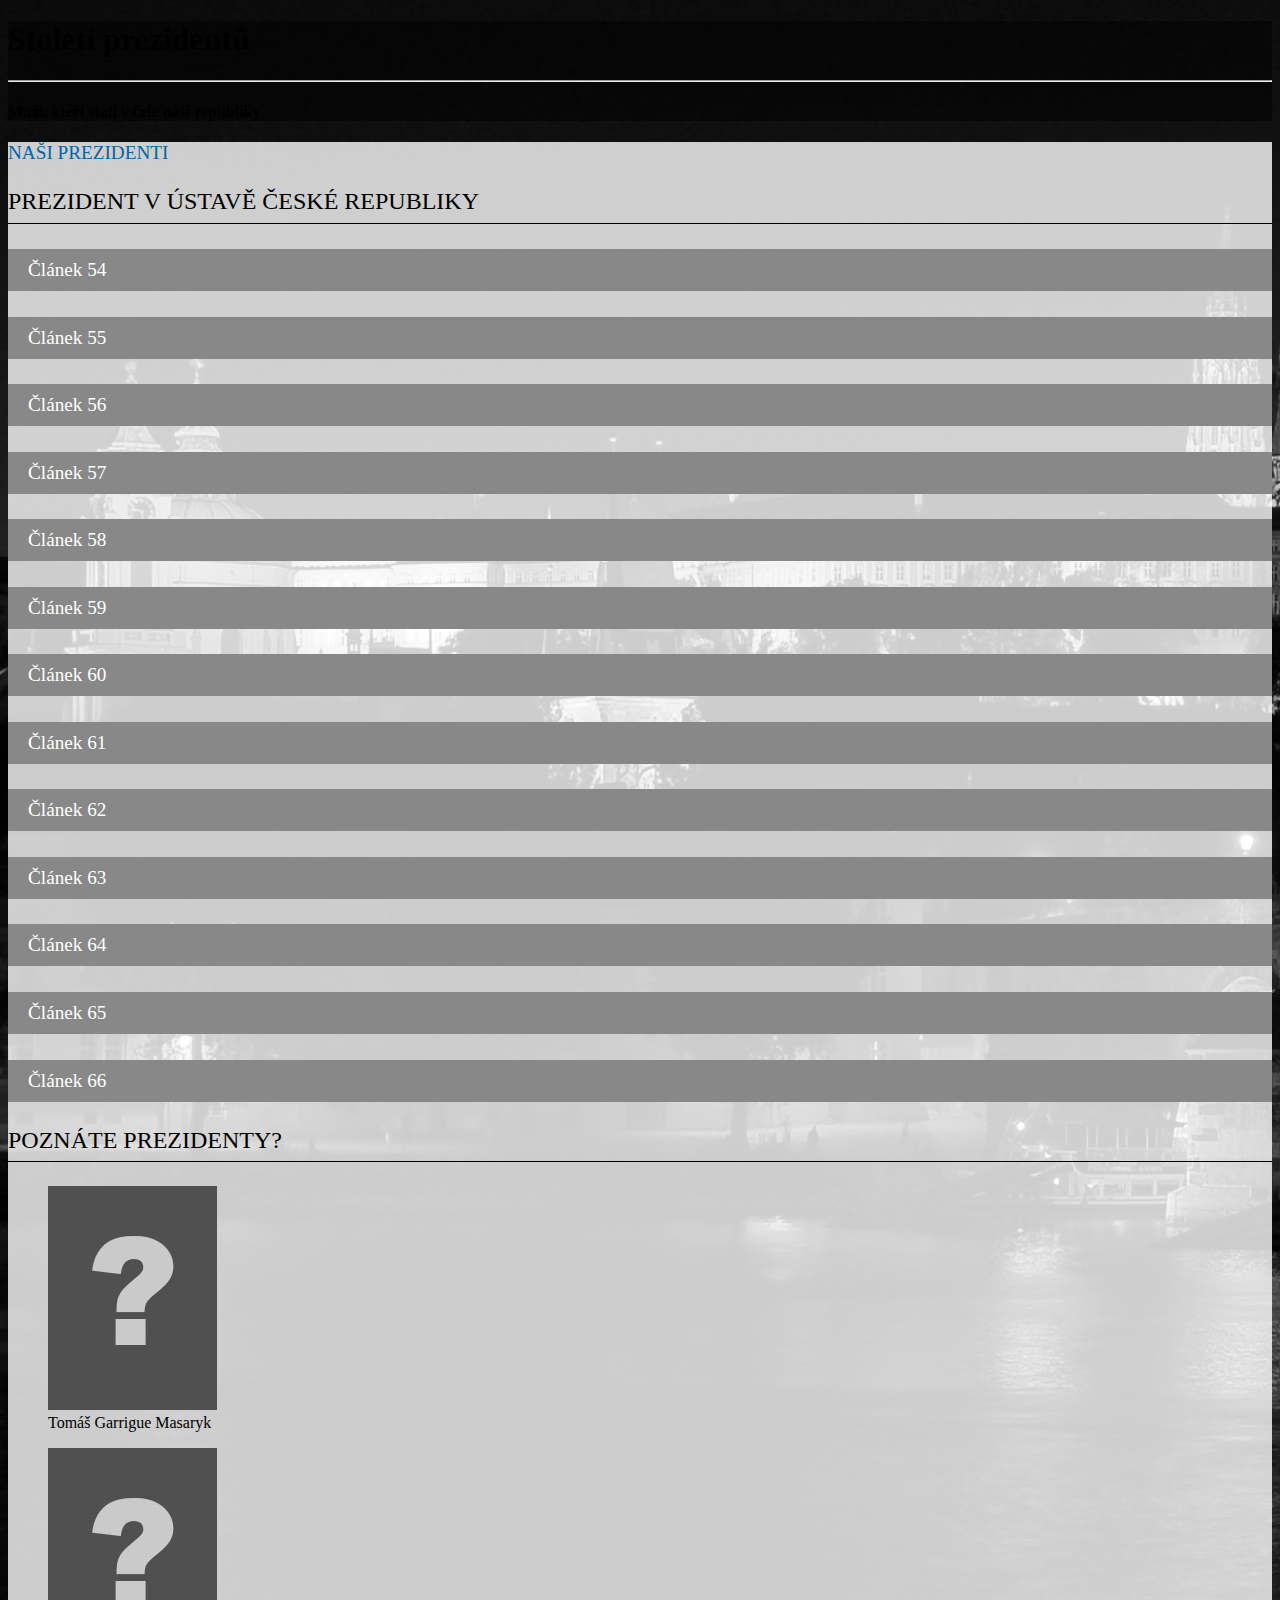
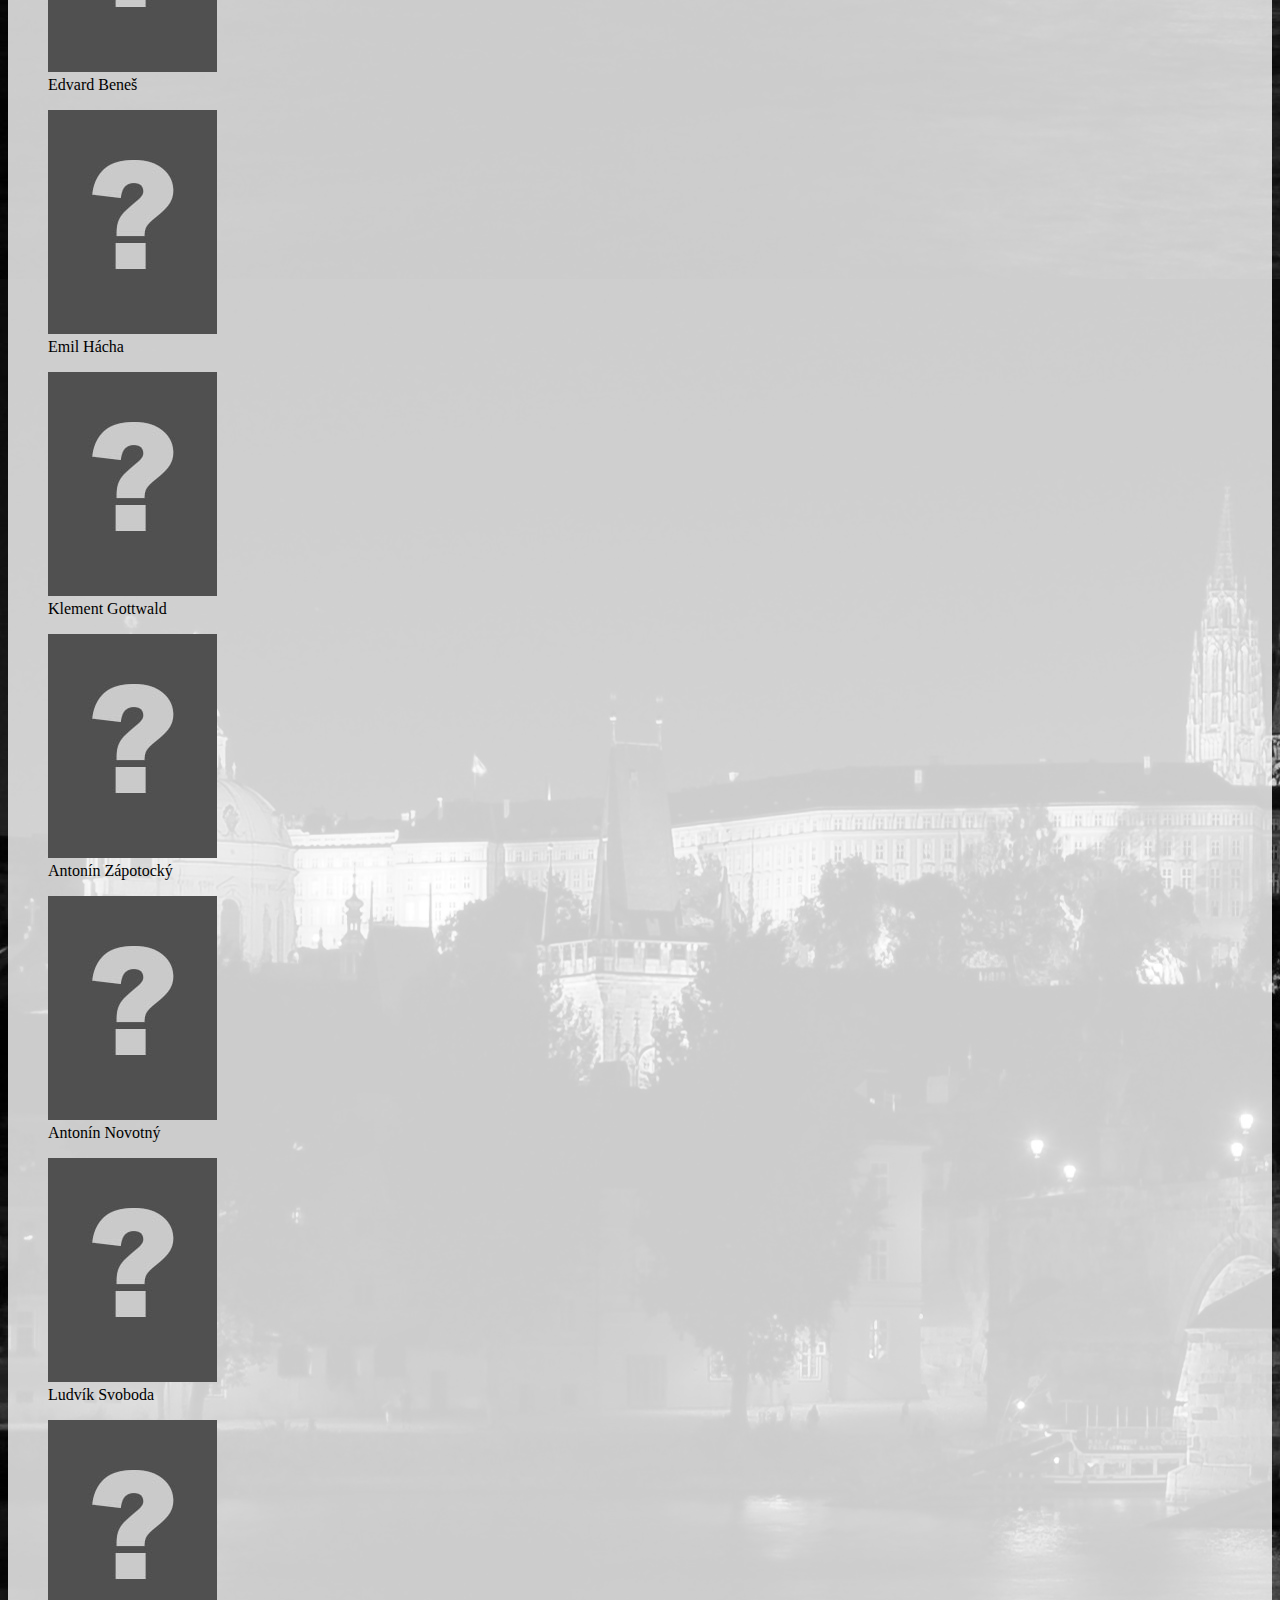
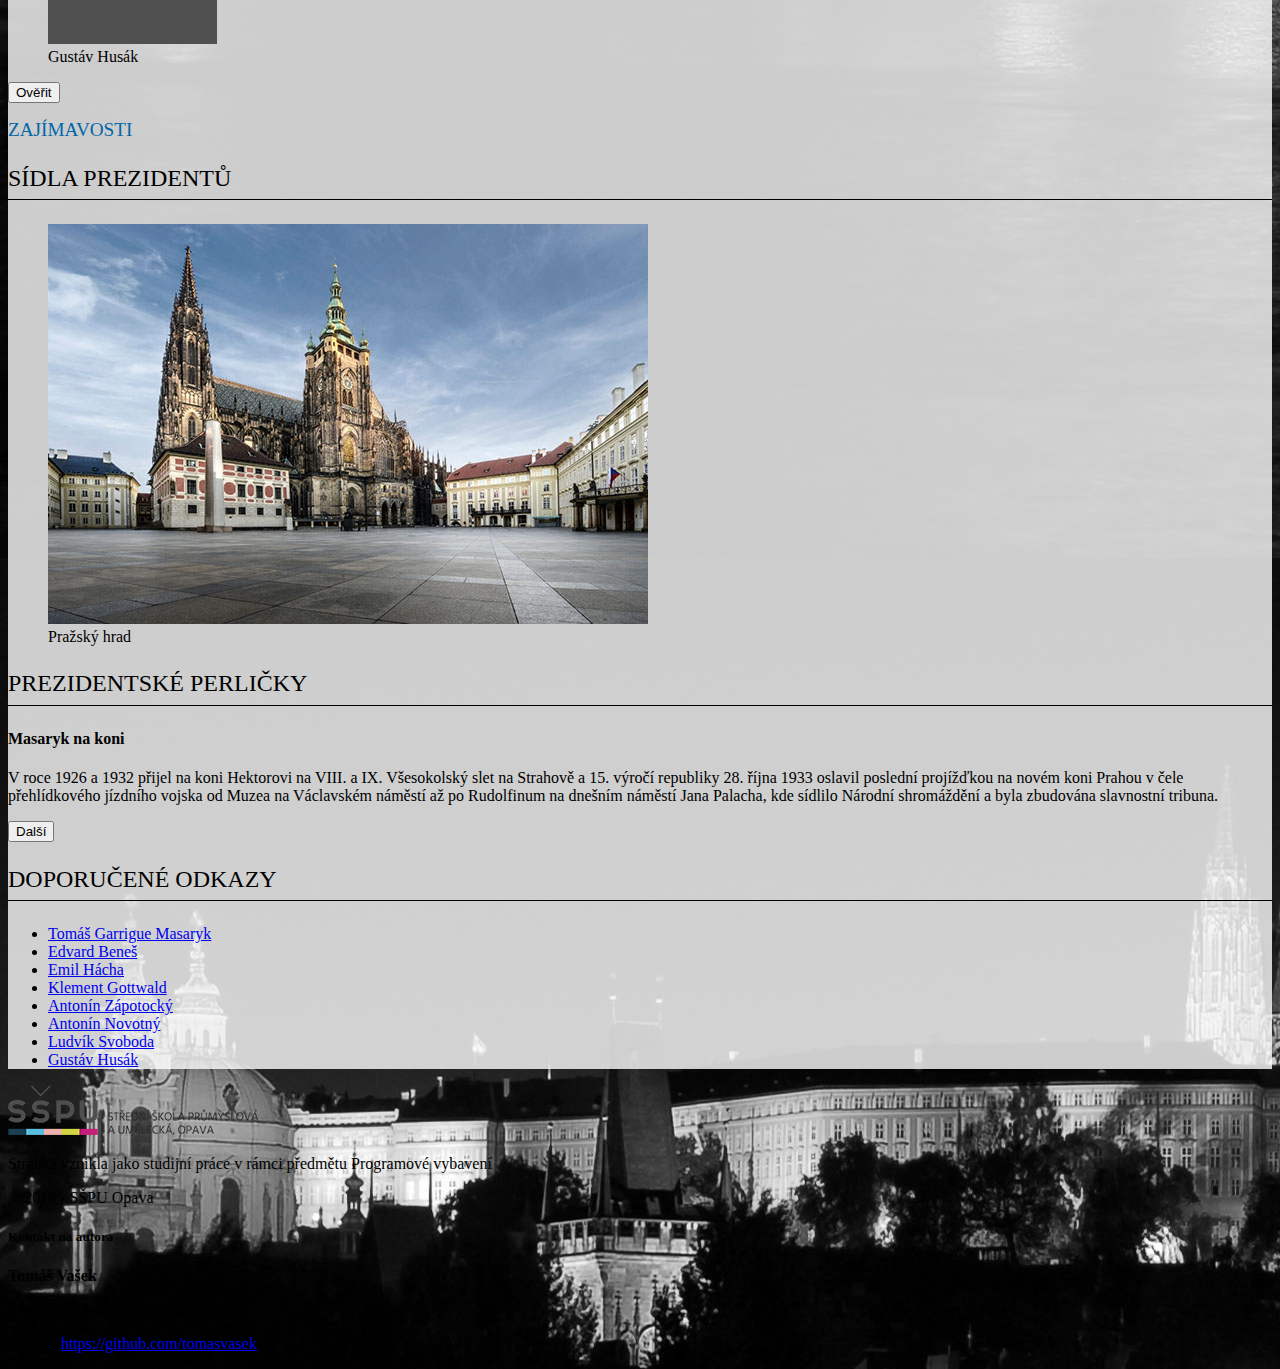
<file: index.html>
<!doctype html>
<html lang="cs">

<head>
    <title>Naši prezidenti</title>
    <!-- Required meta tags -->
    <meta charset="utf-8">
    <meta name="viewport" content="width=device-width, initial-scale=1, shrink-to-fit=no">

    <!-- Bootstrap CSS -->
    <link rel="stylesheet" href="https://stackpath.bootstrapcdn.com/bootstrap/4.1.3/css/bootstrap.min.css" integrity="sha384-MCw98/SFnGE8fJT3GXwEOngsV7Zt27NXFoaoApmYm81iuXoPkFOJwJ8ERdknLPMO"
        crossorigin="anonymous">
    <link rel="stylesheet" href="css/style.css">

</head>

<body>
    <header class="p-5 text-center">
        <h1 class="display-2 text-uppercase text-white">Století prezidentů</h1>
        <hr>
        <h4 class="text-uppercase text-warning">Muži, kteří stáli v čele naší republiky</h4>
    </header>
    <main>
        <div class="container">
            <div class="row pb-5 pt-5 content">
                <div class="col-sm-12 col-md-8">
                    <h2>Naši prezidenti</h2>
                    <section id="ustava">
                        <h3>Prezident v Ústavě České republiky</h3>
                        <div>
                            <h4>Článek 54</h4>
                            <p>(1) Prezident republiky je hlavou státu.</p>
                            <p>(2) Prezident republiky je volen v přímých volbách.</p>
                            <p>(3) Prezident republiky není z výkonu své funkce odpovědný.</p>
                            <h4>Článek 55</h4>
                            <p>Prezident republiky se ujímá úřadu složením slibu. Volební období prezidenta republiky trvá pět
                                let a začíná dnem složení slibu.</p>
                            <h4>Článek 56</h4>
                            <p>(1) Volba prezidenta republiky se koná tajným hlasováním na základě všeobecného, rovného a přímého
                                volebního práva.</p>
                            <p>(2) Prezidentem republiky je zvolen kandidát, který obdržel nadpoloviční většinu platných hlasů
                                oprávněných voličů. Není-li takový kandidát, koná se za čtrnáct dnů po začátku prvního kola
                                volby druhé kolo volby, do kterého postupují dva nejúspěšnější kandidáti z prvního kola volby.
                                Při rovnosti hlasů postupují do druhého kola volby všichni kandidáti, kteří v prvním kole
                                volby získali nejvyšší počet platných hlasů oprávněných voličů, a nejsou-li takoví kandidáti
                                alespoň dva, postupují i kandidáti, kteří obdrželi druhý nejvyšší počet platných hlasů oprávněných
                                voličů.</p>
                            <p>(3) Prezidentem republiky je zvolen kandidát, který obdržel ve druhém kole volby nejvyšší počet
                                platných hlasů oprávněných voličů. Je-li takových kandidátů více, prezident republiky není
                                zvolen a do deseti dnů se vyhlásí nová volba prezidenta republiky.
                            </p>
                            <p>(4) Pokud kandidát, který postoupil do druhého kola volby, přestane být volitelný za prezidenta
                                republiky před druhým kolem volby anebo se práva kandidovat vzdá, postupuje do druhého kola
                                volby kandidát, který v prvním kole volby získal další nejvyšší počet platných hlasů oprávněných
                                voličů. Druhé kolo volby se koná i tehdy, účastní-li se ho pouze jeden kandidát.</p>
                            <p>(5) Navrhovat kandidáta je oprávněn každý občan České republiky, který dosáhl věku 18 let, podpoří-li
                                jeho návrh petice podepsaná nejméně 50 000 občany České republiky oprávněnými volit prezidenta
                                republiky. Navrhovat kandidáta je oprávněno nejméně dvacet poslanců nebo nejméně deset senátorů.</p>
                            <p>(6) Právo volit má každý občan České republiky, který dosáhl věku 18 let.</p>
                            <p>(7) Volba prezidenta republiky se koná v posledních šedesáti dnech volebního období úřadujícího
                                prezidenta republiky, nejpozději však třicet dnů před uplynutím volebního období úřadujícího
                                prezidenta republiky. Uvolní-li se úřad prezidenta republiky, koná se volba prezidenta republiky
                                do devadesáti dnů.</p>
                            <p>(8) Volbu prezidenta republiky vyhlašuje předseda Senátu nejpozději devadesát dnů před jejím
                                konáním. Uvolní-li se úřad prezidenta republiky, vyhlásí předseda Senátu volbu prezidenta
                                republiky nejpozději do deseti dnů poté a zároveň nejpozději osmdesát dnů před jejím konáním.</p>
                            <p>(9) Není-li funkce předsedy Senátu obsazena, vyhlašuje volbu prezidenta republiky předseda Poslanecké
                                sněmovny.</p>
                            <h4>Článek 57</h4>
                            <p>(1) Prezidentem republiky může být zvolen občan, který je volitelný do Senátu.</p>
                            <p>(2) Nikdo nemůže být zvolen více než dvakrát za sebou.</p>
                            <h4>Článek 58</h4>
                            <p>Další podmínky výkonu volebního práva při volbě prezidenta republiky, jakož i podrobnosti navrhování
                                kandidátů na funkci prezidenta republiky, vyhlašování a provádění volby prezidenta republiky
                                a vyhlašování jejího výsledku a soudní přezkum stanoví zákon.</p>
                            <h4>Článek 59</h4>
                            <p>(1) Prezident republiky složí slib do rukou předsedy Senátu na společné schůzi obou komor.
                            </p>
                            <p>(2) Slib prezidenta republiky zní: "Slibuji věrnost České republice. Slibuji, že budu zachovávat
                                její Ústavu a zákony. Slibuji na svou čest, že svůj úřad budu zastávat v zájmu všeho lidu
                                a podle svého nejlepšího vědomí a svědomí.".</p>
                            <h4>Článek 60</h4>
                            <p>Odmítne-li prezident republiky složit slib nebo složí-li slib s výhradou, hledí se na něho, jako
                                by nebyl zvolen.</p>
                            <h4>Článek 61</h4>
                            <p>Prezident republiky se může vzdát svého úřadu do rukou předsedy Senátu.</p>
                            <h4>Článek 62</h4>
                            <p>Prezident republiky <br />a) jmenuje a odvolává předsedu a další členy vlády a přijímá jejich
                                demisi, odvolává vládu a přijímá její demisi, <br />b) svolává zasedání Poslanecké sněmovny,
                                <br />c) rozpouští Poslaneckou sněmovnu, <br />d) pověřuje vládu, jejíž demisi přijal nebo
                                kterou odvolal, vykonáváním jejích funkcí prozatímně až do jmenování nové vlády, <br />e)
                                jmenuje soudce Ústavního soudu, jeho předsedu a místopředsedy, <br />f) jmenuje ze soudců
                                předsedu a místopředsedy Nejvyššího soudu,
                                <br />g) odpouští a zmírňuje tresty uložené soudem a zahlazuje odsouzení, <br />h) má právo
                                vrátit Parlamentu přijatý zákon s výjimkou zákona ústavního, <br />i) podepisuje zákony,
                                <br />j) jmenuje prezidenta a viceprezidenta Nejvyššího kontrolního úřadu, <br />k) jmenuje
                                členy Bankovní rady České národní banky.</p>
                            <h4>Článek 63</h4>
                            <p>(1) Prezident republiky dále<br />a) zastupuje stát navenek, <br />b) sjednává a ratifikuje mezinárodní
                                smlouvy; sjednávání mezinárodních smluv může přenést na vládu nebo s jejím souhlasem na její
                                jednotlivé členy, <br />c) je vrchním velitelem ozbrojených sil, <br />d) přijímá vedoucí
                                zastupitelských misí, <br />e) pověřuje a odvolává vedoucí zastupitelských misí, <br />f)
                                vyhlašuje volby do Poslanecké sněmovny a do Senátu, <br />g) jmenuje a povyšuje generály,
                                <br />h) propůjčuje a uděluje státní vyznamenání, nezmocní-li k tomu jiný orgán, <br />i)
                                jmenuje soudce, <br />j) nařizuje, aby se trestní řízení nezahajovalo, a bylo-li zahájeno,
                                aby se v něm nepokračovalo, <br />k) má právo udělovat amnestii.</p>
                            <p>(2) Prezidentovi republiky přísluší vykonávat i pravomoci, které nejsou výslovně v ústavním zákoně
                                uvedeny, stanoví-li tak zákon.</p>
                            <p>(3) Rozhodnutí prezidenta republiky vydané podle odstavců 1 a 2 vyžaduje ke své platnosti spolupodpis
                                předsedy vlády nebo jím pověřeného člena vlády.</p>
                            <p>(4) Za rozhodnutí prezidenta republiky, které vyžaduje spolupodpis předsedy vlády nebo jím pověřeného
                                člena vlády, odpovídá vláda.</p>
                            <h4>Článek 64</h4>
                            <p>(1) Prezident republiky má právo účastnit se schůzí obou komor Parlamentu, jejich výborů a komisí.
                                Udělí se mu slovo, kdykoliv o to požádá.</p>
                            <p>(2) Prezident republiky má právo účastnit se schůzí vlády, vyžádat si od vlády a jejích členů
                                zprávy a projednávat s vládou nebo s jejími členy otázky, které patří do jejich působnosti.
                            </p>
                            <h4>Článek 65</h4>
                            <p>(1) Prezidenta republiky nelze po dobu výkonu jeho funkce zadržet, trestně stíhat ani stíhat
                                pro přestupek nebo jiný správní delikt.</p>
                            <p>(2) Senát může se souhlasem Poslanecké sněmovny podat ústavní žalobu proti prezidentu republiky
                                k Ústavnímu soudu, a to pro velezradu nebo pro hrubé porušení Ústavy nebo jiné součásti ústavního
                                pořádku; velezradou se rozumí jednání prezidenta republiky směřující proti svrchovanosti
                                a celistvosti republiky, jakož i proti jejímu demokratickému řádu. Ústavní soud může na základě
                                ústavní žaloby Senátu rozhodnout o tom, že prezident republiky ztrácí prezidentský úřad a
                                způsobilost jej znovu nabýt.</p>
                            <p>(3) K přijetí návrhu ústavní žaloby Senátem je třeba souhlasu třípětinové většiny přítomných
                                senátorů. K přijetí souhlasu Poslanecké sněmovny s podáním ústavní žaloby je třeba souhlasu
                                třípětinové většiny všech poslanců; nevysloví-li Poslanecká sněmovna souhlas do tří měsíců
                                ode dne, kdy o něj Senát požádal, platí, že souhlas nebyl dán.</p>
                            <h4>Článek 66</h4>
                            <p>Uvolní-li se úřad prezidenta republiky a nový prezident republiky ještě není zvolen nebo nesložil
                                slib, rovněž nemůže-li prezident republiky svůj úřad ze závažných důvodů vykonávat a usnese-li
                                se na tom Poslanecká sněmovna a Senát, přísluší výkon funkcí podle čl. 63 odst. 1 písm. a)
                                až e) a h) až k) a čl. 63 odst. 2 předsedovi vlády. Předsedovi Poslanecké sněmovny přísluší
                                v době, kdy předseda vlády vykonává vymezené funkce prezidenta republiky, výkon funkcí prezidenta
                                republiky podle čl. 62 písm. a) až e) a k) a dále čl. 63 odst. 1 písm. f), jde-li o vyhlášení
                                voleb do Senátu; uvolní-li se úřad prezidenta republiky v době, kdy je Poslanecká sněmovna
                                rozpuštěna, přísluší výkon těchto funkcí předsedovi Senátu, kterému též přísluší v době,
                                kdy předseda vlády vykonává vymezené funkce prezidenta republiky, výkon funkce prezidenta
                                republiky podle čl. 63 odst. 1 písm. f), jde-li o vyhlášení voleb do Poslanecké sněmovny.</p>

                        </div>
                    </section>
                    <section id="kviz">
                        <h3>Poznáte prezidenty?</h3>
                        <div class="row">
                        </div>
                        <p><button class="btn btn-success">Ověřit</button></p>
                    </section>
                </div>
                <div class="col-sm-12 col-md-4">
                    <h2>Zajímavosti</h2>
                    <section id="sidlo">
                        <h3>Sídla prezidentů</h3>
                        <div>
                            <figure>
                                <img src="img/prazsky-hrad.jpg" alt="Pražský hrad" class="img-fluid">
                                <figcaption>Pražský hrad</figcaption>
                            </figure>
                        </div>
                    </section>
                    <section id="perlicky">
                        <h3>Prezidentské perličky</h3>
                        <article>
                            <h4>Titulek</h4>
                            <p>Lorem ipsum, dolor sit amet consectetur adipisicing elit. Impedit reprehenderit distinctio tenetur
                                nobis saepe officia in voluptatibus architecto, quia dolore veniam natus quae, provident
                                doloribus laborum consequuntur nisi deleniti nostrum.</p>
                        </article>
                        <button class="btn btn-success">Další</button>
                    </section>
                    <section id="odkazy">
                        <h3>Doporučené odkazy</h3>
                        <div>
                            <ul>
                            </ul>
                        </div>
                    </section>
                </div>
            </div>
        </div>
    </main>
    <footer class="p-5">
        <div class="container">
            <div class="row">
                <div class="col-sm-12 col-md-4">
                    <div class="text-secondary">
                        <p><a href="https://www.sspu-opava.cz" target="_blank"><img src="img/skola-logo.png" alt="Logo školy"></a></p>
                        <p>Stránka vznikla jako studijní práce v rámci předmětu Programové vybavení</p>
                        <p>&copy; 2019 - SŠPU Opava</p>
                    </div>
                </div>
                <div class="col-sm-12 col-md-8">
                    <h5 class="text-primary text-uppercase border-bottom mb-4 pb-3">Kontakt na autora</h5>
                    <div class="text-secondary">
                        <p><b>Tomáš Vašek</b></p>
                        <p>E-mail: tomik.2001@seznam.cz</p>
                        <p>Github: <a href="https://github.com/tomasvasek" target="_blank">https://github.com/tomasvasek</a></p>
                    </div>
                </div>
            </div>
        </div>
    </footer>

    <!-- Optional JavaScript -->
    <!-- jQuery first, then Popper.js, then Bootstrap JS -->
    <script src="https://code.jquery.com/jquery-3.3.1.min.js"></script>
    <script src="https://cdnjs.cloudflare.com/ajax/libs/popper.js/1.14.3/umd/popper.min.js" integrity="sha384-ZMP7rVo3mIykV+2+9J3UJ46jBk0WLaUAdn689aCwoqbBJiSnjAK/l8WvCWPIPm49"
        crossorigin="anonymous"></script>
    <script src="https://stackpath.bootstrapcdn.com/bootstrap/4.1.3/js/bootstrap.min.js"></script>
    <script src="js/data.js"></script>
    <script src="js/main.js"></script>
</body>

</html>
</file>
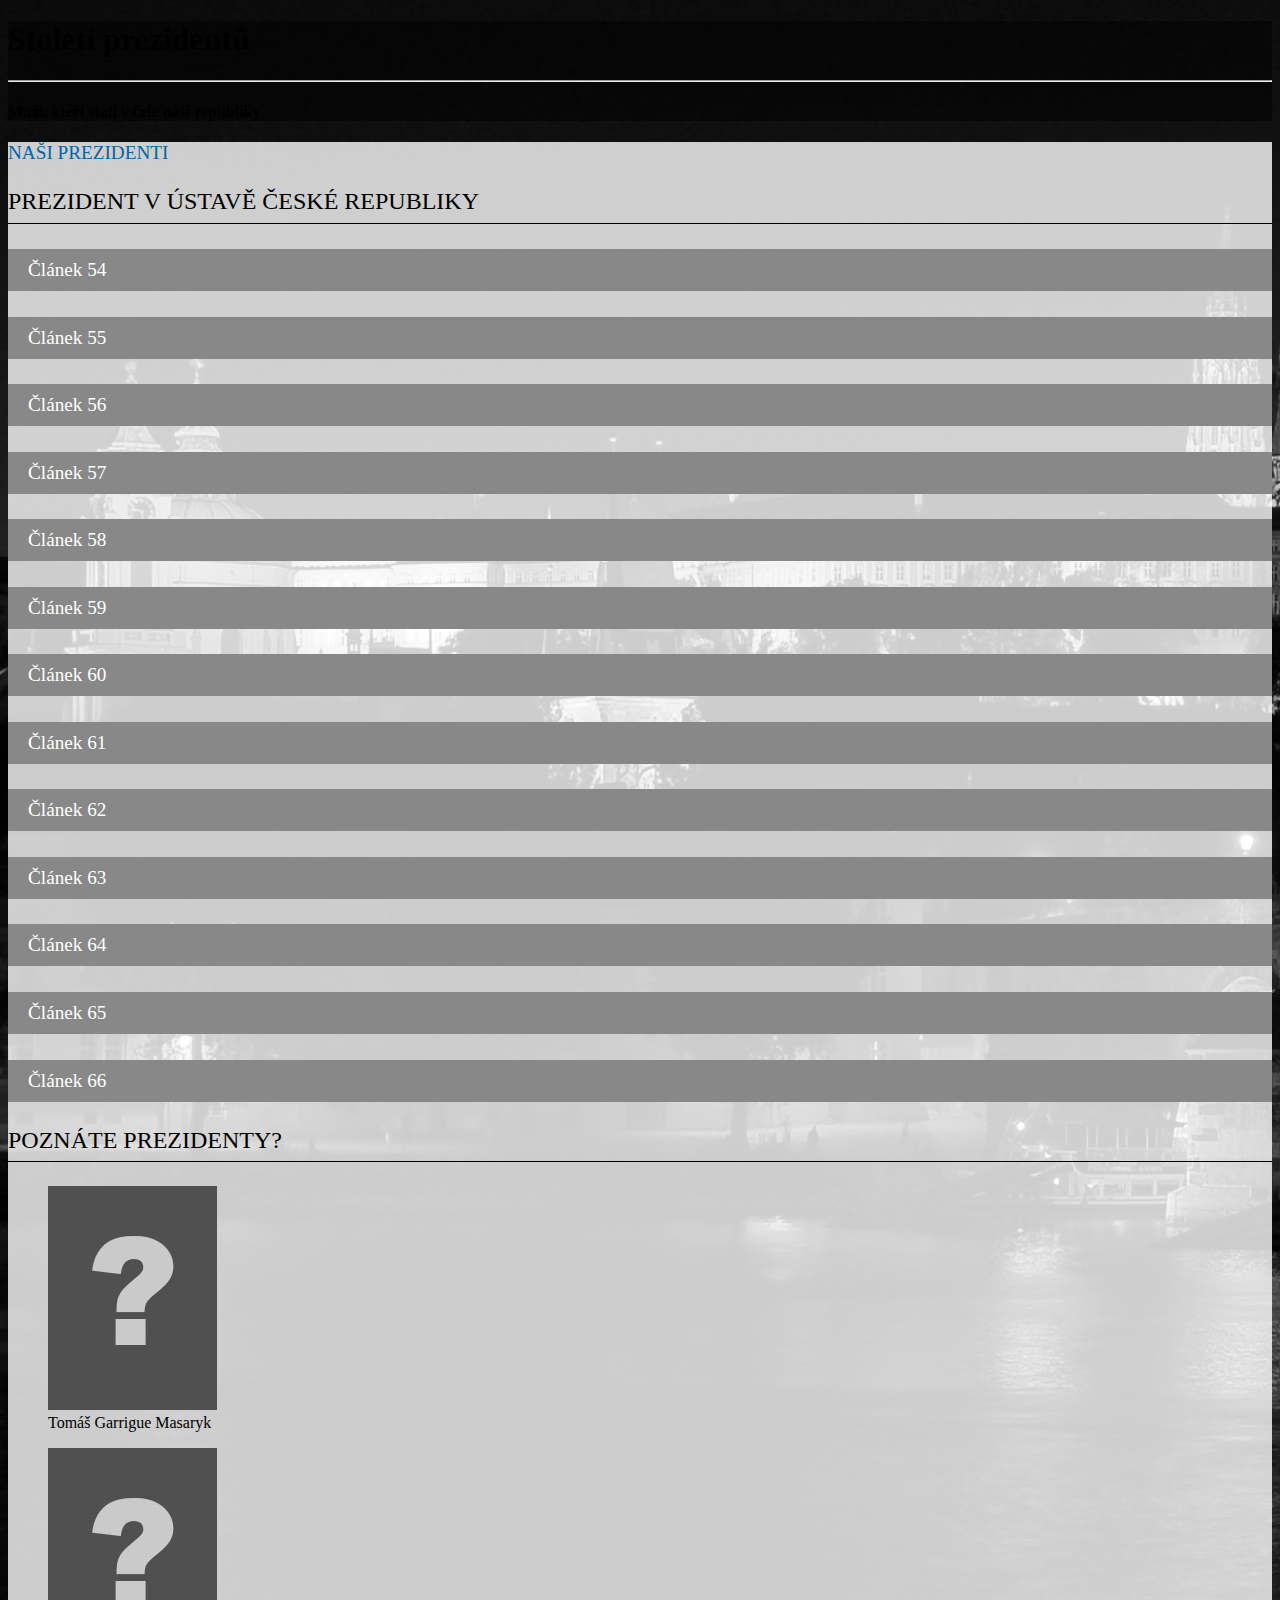
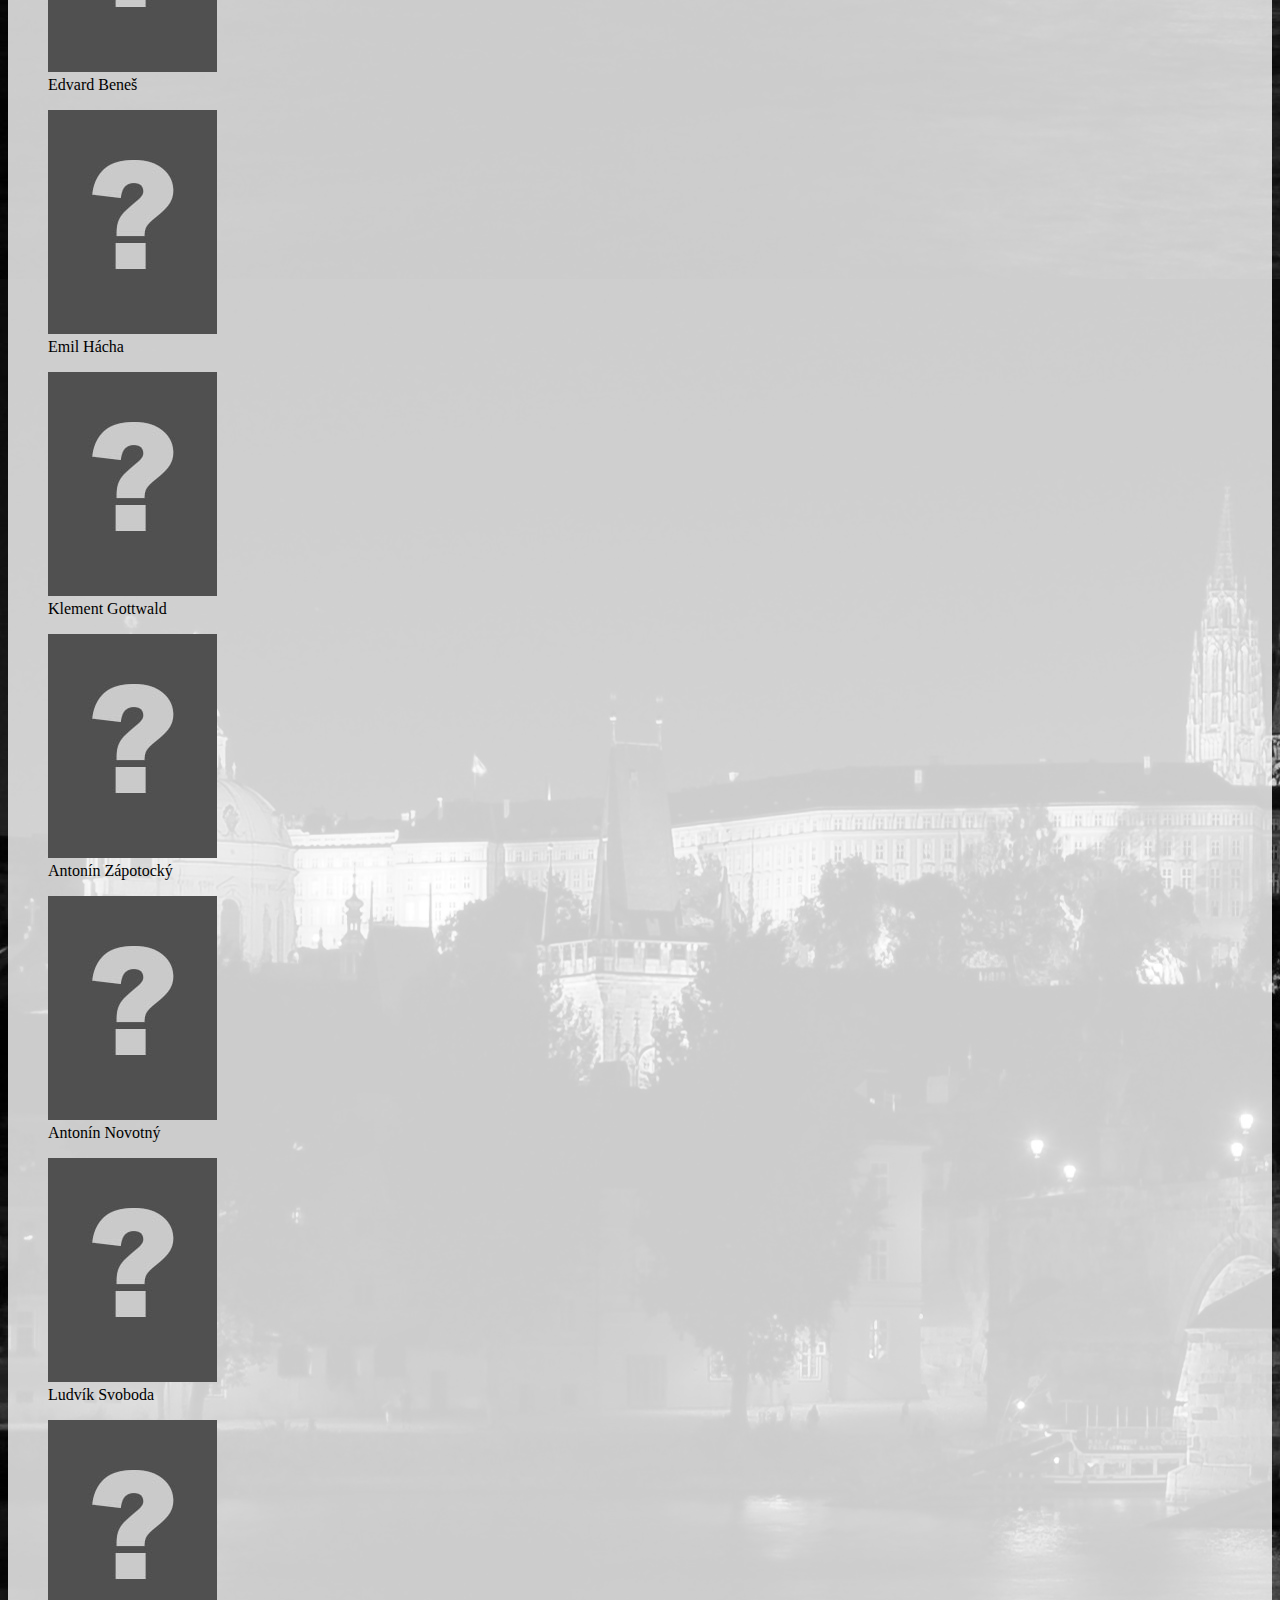
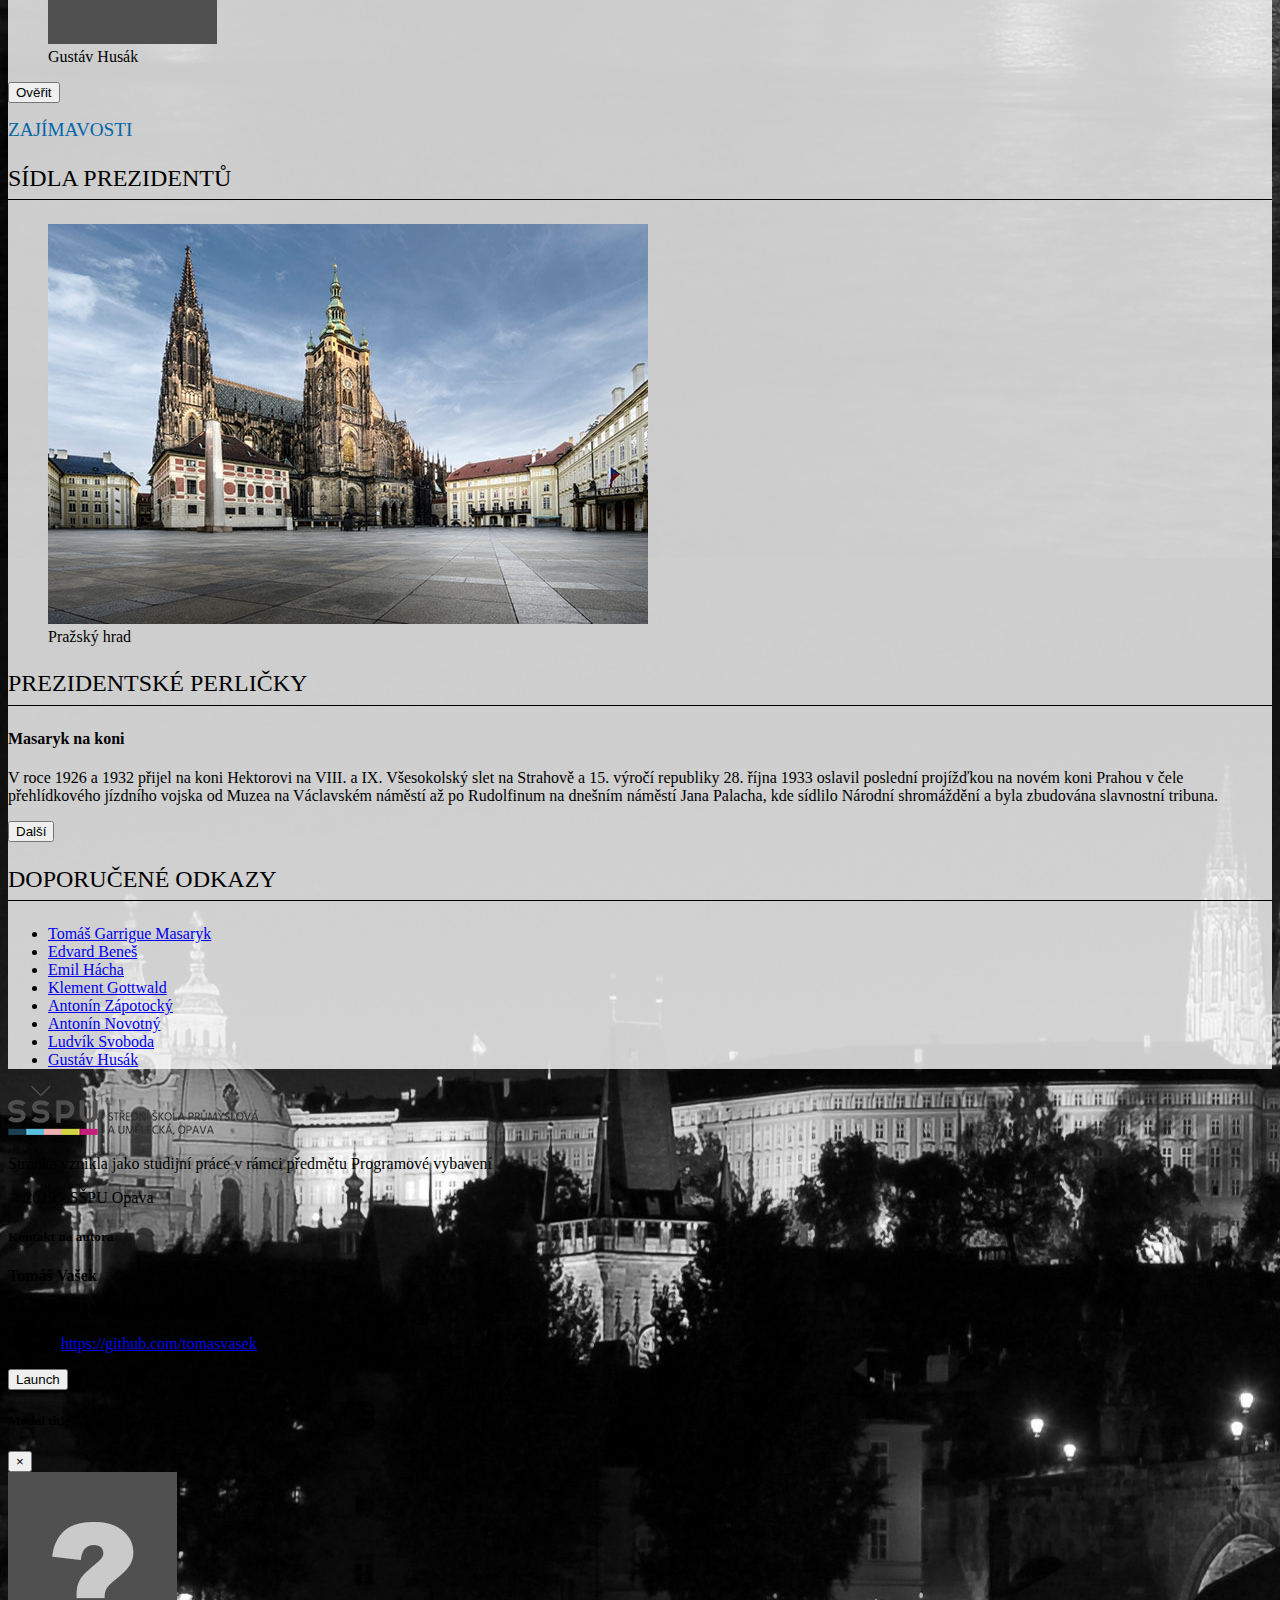
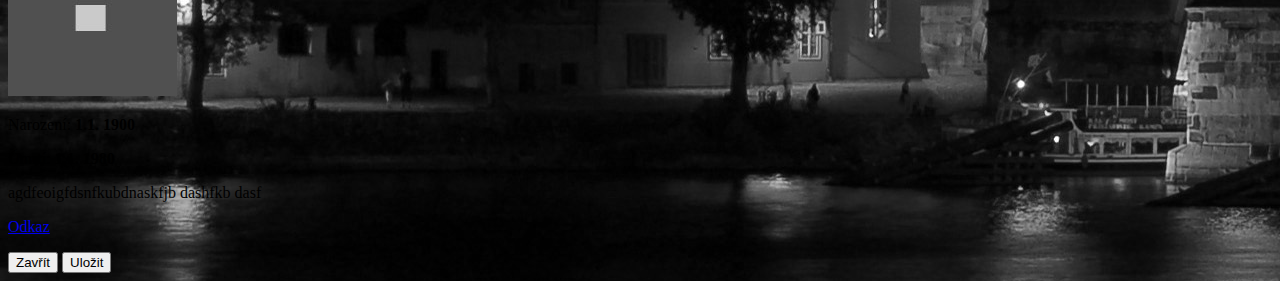
<file: prezidenti-master/index.html>
<!doctype html>
<html lang="cs">

<head>
    <title>Naši prezidenti</title>
    <!-- Required meta tags -->
    <meta charset="utf-8">
    <meta name="viewport" content="width=device-width, initial-scale=1, shrink-to-fit=no">

    <!-- Bootstrap CSS -->
    <link rel="stylesheet" href="https://stackpath.bootstrapcdn.com/bootstrap/4.1.3/css/bootstrap.min.css" integrity="sha384-MCw98/SFnGE8fJT3GXwEOngsV7Zt27NXFoaoApmYm81iuXoPkFOJwJ8ERdknLPMO"
        crossorigin="anonymous">
    <link rel="stylesheet" href="css/style.css">

</head>

<body>
    <header class="p-5 text-center">
        <h1 class="display-2 text-uppercase text-white">Století prezidentů</h1>
        <hr>
        <h4 class="text-uppercase text-warning">Muži, kteří stáli v čele naší republiky</h4>
    </header>
    <main>
        <div class="container">
            <div class="row pb-5 pt-5 content">
                <div class="col-sm-12 col-md-8">
                    <h2>Naši prezidenti</h2>
                    <section id="ustava">
                        <h3>Prezident v Ústavě České republiky</h3>
                        <div>
                            <h4>Článek 54</h4>
                            <p>(1) Prezident republiky je hlavou státu.</p>
                            <p>(2) Prezident republiky je volen v přímých volbách.</p>
                            <p>(3) Prezident republiky není z výkonu své funkce odpovědný.</p>
                            <h4>Článek 55</h4>
                            <p>Prezident republiky se ujímá úřadu složením slibu. Volební období prezidenta republiky trvá pět
                                let a začíná dnem složení slibu.</p>
                            <h4>Článek 56</h4>
                            <p>(1) Volba prezidenta republiky se koná tajným hlasováním na základě všeobecného, rovného a přímého
                                volebního práva.</p>
                            <p>(2) Prezidentem republiky je zvolen kandidát, který obdržel nadpoloviční většinu platných hlasů
                                oprávněných voličů. Není-li takový kandidát, koná se za čtrnáct dnů po začátku prvního kola
                                volby druhé kolo volby, do kterého postupují dva nejúspěšnější kandidáti z prvního kola volby.
                                Při rovnosti hlasů postupují do druhého kola volby všichni kandidáti, kteří v prvním kole
                                volby získali nejvyšší počet platných hlasů oprávněných voličů, a nejsou-li takoví kandidáti
                                alespoň dva, postupují i kandidáti, kteří obdrželi druhý nejvyšší počet platných hlasů oprávněných
                                voličů.
                            </p>
                            <p>(3) Prezidentem republiky je zvolen kandidát, který obdržel ve druhém kole volby nejvyšší počet
                                platných hlasů oprávněných voličů. Je-li takových kandidátů více, prezident republiky není
                                zvolen a do deseti dnů se vyhlásí nová volba prezidenta republiky.
                            </p>
                            <p>(4) Pokud kandidát, který postoupil do druhého kola volby, přestane být volitelný za prezidenta
                                republiky před druhým kolem volby anebo se práva kandidovat vzdá, postupuje do druhého kola
                                volby kandidát, který v prvním kole volby získal další nejvyšší počet platných hlasů oprávněných
                                voličů. Druhé kolo volby se koná i tehdy, účastní-li se ho pouze jeden kandidát.</p>
                            <p>(5) Navrhovat kandidáta je oprávněn každý občan České republiky, který dosáhl věku 18 let, podpoří-li
                                jeho návrh petice podepsaná nejméně 50 000 občany České republiky oprávněnými volit prezidenta
                                republiky. Navrhovat kandidáta je oprávněno nejméně dvacet poslanců nebo nejméně deset senátorů.</p>
                            <p>(6) Právo volit má každý občan České republiky, který dosáhl věku 18 let.</p>
                            <p>(7) Volba prezidenta republiky se koná v posledních šedesáti dnech volebního období úřadujícího
                                prezidenta republiky, nejpozději však třicet dnů před uplynutím volebního období úřadujícího
                                prezidenta republiky. Uvolní-li se úřad prezidenta republiky, koná se volba prezidenta republiky
                                do devadesáti dnů.</p>
                            <p>(8) Volbu prezidenta republiky vyhlašuje předseda Senátu nejpozději devadesát dnů před jejím
                                konáním. Uvolní-li se úřad prezidenta republiky, vyhlásí předseda Senátu volbu prezidenta
                                republiky nejpozději do deseti dnů poté a zároveň nejpozději osmdesát dnů před jejím konáním.</p>
                            <p>(9) Není-li funkce předsedy Senátu obsazena, vyhlašuje volbu prezidenta republiky předseda Poslanecké
                                sněmovny.
                            </p>
                            <h4>Článek 57</h4>
                            <p>(1) Prezidentem republiky může být zvolen občan, který je volitelný do Senátu.</p>
                            <p>(2) Nikdo nemůže být zvolen více než dvakrát za sebou.</p>
                            <h4>Článek 58</h4>
                            <p>Další podmínky výkonu volebního práva při volbě prezidenta republiky, jakož i podrobnosti navrhování
                                kandidátů na funkci prezidenta republiky, vyhlašování a provádění volby prezidenta republiky
                                a vyhlašování jejího výsledku a soudní přezkum stanoví zákon.</p>
                            <h4>Článek 59</h4>
                            <p>(1) Prezident republiky složí slib do rukou předsedy Senátu na společné schůzi obou komor.
                            </p>
                            <p>(2) Slib prezidenta republiky zní: "Slibuji věrnost České republice. Slibuji, že budu zachovávat
                                její Ústavu a zákony. Slibuji na svou čest, že svůj úřad budu zastávat v zájmu všeho lidu
                                a podle svého nejlepšího vědomí a svědomí.".</p>
                            <h4>Článek 60</h4>
                            <p>Odmítne-li prezident republiky složit slib nebo složí-li slib s výhradou, hledí se na něho, jako
                                by nebyl zvolen.</p>
                            <h4>Článek 61</h4>
                            <p>Prezident republiky se může vzdát svého úřadu do rukou předsedy Senátu.</p>
                            <h4>Článek 62</h4>
                            <p>Prezident republiky <br />a) jmenuje a odvolává předsedu a další členy vlády a přijímá jejich
                                demisi, odvolává vládu a přijímá její demisi, <br />b) svolává zasedání Poslanecké sněmovny,
                                <br />c) rozpouští Poslaneckou sněmovnu, <br />d) pověřuje vládu, jejíž demisi přijal nebo
                                kterou odvolal, vykonáváním jejích funkcí prozatímně až do jmenování nové vlády, <br />e)
                                jmenuje soudce Ústavního soudu, jeho předsedu a místopředsedy, <br />f) jmenuje ze soudců
                                předsedu a místopředsedy Nejvyššího soudu,
                                <br />g) odpouští a zmírňuje tresty uložené soudem a zahlazuje odsouzení, <br />h) má právo
                                vrátit Parlamentu přijatý zákon s výjimkou zákona ústavního, <br />i) podepisuje zákony,
                                <br />j) jmenuje prezidenta a viceprezidenta Nejvyššího kontrolního úřadu, <br />k) jmenuje
                                členy Bankovní rady České národní banky.</p>
                            <h4>Článek 63</h4>
                            <p>(1) Prezident republiky dále<br />a) zastupuje stát navenek, <br />b) sjednává a ratifikuje mezinárodní
                                smlouvy; sjednávání mezinárodních smluv může přenést na vládu nebo s jejím souhlasem na její
                                jednotlivé členy, <br />c) je vrchním velitelem ozbrojených sil, <br />d) přijímá vedoucí
                                zastupitelských misí, <br />e) pověřuje a odvolává vedoucí zastupitelských misí, <br />f)
                                vyhlašuje volby do Poslanecké sněmovny a do Senátu, <br />g) jmenuje a povyšuje generály,
                                <br />h) propůjčuje a uděluje státní vyznamenání, nezmocní-li k tomu jiný orgán, <br />i)
                                jmenuje soudce, <br />j) nařizuje, aby se trestní řízení nezahajovalo, a bylo-li zahájeno,
                                aby se v něm nepokračovalo, <br />k) má právo udělovat amnestii.</p>
                            <p>(2) Prezidentovi republiky přísluší vykonávat i pravomoci, které nejsou výslovně v ústavním zákoně
                                uvedeny, stanoví-li tak zákon.</p>
                            <p>(3) Rozhodnutí prezidenta republiky vydané podle odstavců 1 a 2 vyžaduje ke své platnosti spolupodpis
                                předsedy vlády nebo jím pověřeného člena vlády.</p>
                            <p>(4) Za rozhodnutí prezidenta republiky, které vyžaduje spolupodpis předsedy vlády nebo jím pověřeného
                                člena vlády, odpovídá vláda.</p>
                            <h4>Článek 64</h4>
                            <p>(1) Prezident republiky má právo účastnit se schůzí obou komor Parlamentu, jejich výborů a komisí.
                                Udělí se mu slovo, kdykoliv o to požádá.</p>
                            <p>(2) Prezident republiky má právo účastnit se schůzí vlády, vyžádat si od vlády a jejích členů
                                zprávy a projednávat s vládou nebo s jejími členy otázky, které patří do jejich působnosti.
                            </p>
                            <h4>Článek 65</h4>
                            <p>(1) Prezidenta republiky nelze po dobu výkonu jeho funkce zadržet, trestně stíhat ani stíhat
                                pro přestupek nebo jiný správní delikt.</p>
                            <p>(2) Senát může se souhlasem Poslanecké sněmovny podat ústavní žalobu proti prezidentu republiky
                                k Ústavnímu soudu, a to pro velezradu nebo pro hrubé porušení Ústavy nebo jiné součásti ústavního
                                pořádku; velezradou se rozumí jednání prezidenta republiky směřující proti svrchovanosti
                                a celistvosti republiky, jakož i proti jejímu demokratickému řádu. Ústavní soud může na základě
                                ústavní žaloby Senátu rozhodnout o tom, že prezident republiky ztrácí prezidentský úřad a
                                způsobilost jej znovu nabýt.</p>
                            <p>(3) K přijetí návrhu ústavní žaloby Senátem je třeba souhlasu třípětinové většiny přítomných
                                senátorů. K přijetí souhlasu Poslanecké sněmovny s podáním ústavní žaloby je třeba souhlasu
                                třípětinové většiny všech poslanců; nevysloví-li Poslanecká sněmovna souhlas do tří měsíců
                                ode dne, kdy o něj Senát požádal, platí, že souhlas nebyl dán.</p>
                            <h4>Článek 66</h4>
                            <p>Uvolní-li se úřad prezidenta republiky a nový prezident republiky ještě není zvolen nebo nesložil
                                slib, rovněž nemůže-li prezident republiky svůj úřad ze závažných důvodů vykonávat a usnese-li
                                se na tom Poslanecká sněmovna a Senát, přísluší výkon funkcí podle čl. 63 odst. 1 písm. a)
                                až e) a h) až k) a čl. 63 odst. 2 předsedovi vlády. Předsedovi Poslanecké sněmovny přísluší
                                v době, kdy předseda vlády vykonává vymezené funkce prezidenta republiky, výkon funkcí prezidenta
                                republiky podle čl. 62 písm. a) až e) a k) a dále čl. 63 odst. 1 písm. f), jde-li o vyhlášení
                                voleb do Senátu; uvolní-li se úřad prezidenta republiky v době, kdy je Poslanecká sněmovna
                                rozpuštěna, přísluší výkon těchto funkcí předsedovi Senátu, kterému též přísluší v době,
                                kdy předseda vlády vykonává vymezené funkce prezidenta republiky, výkon funkce prezidenta
                                republiky podle čl. 63 odst. 1 písm. f), jde-li o vyhlášení voleb do Poslanecké sněmovny.</p>

                        </div>
                    </section>
                    <section id="kviz">
                        <h3>Poznáte prezidenty?</h3>
                        <div class="row">
                        </div>
                        <p><button class="btn btn-success">Ověřit</button></p>
                    </section>
                </div>
                <div class="col-sm-12 col-md-4">
                    <h2>Zajímavosti</h2>
                    <section id="sidlo">
                        <h3>Sídla prezidentů</h3>
                        <div>
                            <figure>
                                <img src="img/prazsky-hrad.jpg" alt="Pražský hrad" class="img-fluid">
                                <figcaption>Pražský hrad</figcaption>
                            </figure>
                        </div>
                    </section>
                    <section id="perlicky">
                        <h3>Prezidentské perličky</h3>
                        <article>
                            <h4>Titulek</h4>
                            <p>Lorem ipsum, dolor sit amet consectetur adipisicing elit. Impedit reprehenderit distinctio tenetur
                                nobis saepe officia in voluptatibus architecto, quia dolore veniam natus quae, provident
                                doloribus laborum consequuntur nisi deleniti nostrum.</p>
                        </article>
                        <button class="btn btn-success">Další</button>
                    </section>
                    <section id="odkazy">
                        <h3>Doporučené odkazy</h3>
                        <div>
                            <ul>
                            </ul>
                        </div>
                    </section>
                </div>
            </div>
        </div>
    </main>
    <footer class="p-5">
        <div class="container">
            <div class="row">
                <div class="col-sm-12 col-md-4">
                    <div class="text-secondary">
                        <p><a href="https://www.sspu-opava.cz" target="_blank"><img src="img/skola-logo.png" alt="Logo školy"></a></p>
                        <p>Stránka vznikla jako studijní práce v rámci předmětu Programové vybavení</p>
                        <p>&copy; 2019 - SŠPU Opava</p>
                    </div>
                </div>
                <div class="col-sm-12 col-md-8">
                    <h5 class="text-primary text-uppercase border-bottom mb-4 pb-3">Kontakt na autora</h5>
                    <div class="text-secondary">
                        <p><b>Tomáš Vašek</b></p>
                        <p>E-mail: tomik.2001@seznam.cz</p>
                        <p>Github: <a href="https://github.com/tomasvasek" target="_blank">https://github.com/tomasvasek</a></p>
                    </div>
                </div>
            </div>
        </div>
    </footer>

    <!-- Button trigger modal -->
    <button type="button" class="btn btn-primary btn-lg" data-toggle="modal" data-target="#mojeokno">
  Launch
</button>

    <!-- Modal -->
    <div class="modal fade" id="mojeokno" tabindex="-1" role="dialog" aria-labelledby="modelTitleId" aria-hidden="true">
        <div class="modal-dialog" role="document">
            <div class="modal-content">
                <div class="modal-header">
                    <h5 class="modal-title">Modal title</h5>
                    <button type="button" class="close" data-dismiss="modal" aria-label="Close">
                                <span aria-hidden="true">&times;</span>
                            </button>
                </div>
                <div class="modal-body">
                    <div class="container-fluid">
                        <div class="row">
                            <div class="col-md-4">
                                <img src="img/prezident0.jpg" alt="fotka" class="img-fluid">
                            </div>
                            <div class="col-md-8">
                                <p>Narození: <b id="narozeni">1.1. 1900</b></p>
                                <p>Úmrtí: <b id="umrti">1.1. 1980</b></p>
                                <p id="popis">agdfeoigfdsnfkubdnaskfjb dashfkb dasf</p>
                                <p><a href="#">Odkaz</a></p>
                            </div>
                        </div>
                    </div>
                </div>
                <div class="modal-footer">
                    <button type="button" class="btn btn-secondary" data-dismiss="modal">Zavřít</button>
                    <button type="button" class="btn btn-primary">Uložit</button>
                </div>
            </div>
        </div>
    </div>

    <!-- Optional JavaScript -->
    <!-- jQuery first, then Popper.js, then Bootstrap JS -->
    <script src="https://code.jquery.com/jquery-3.3.1.min.js"></script>
    <script src="https://cdnjs.cloudflare.com/ajax/libs/popper.js/1.14.3/umd/popper.min.js" integrity="sha384-ZMP7rVo3mIykV+2+9J3UJ46jBk0WLaUAdn689aCwoqbBJiSnjAK/l8WvCWPIPm49"
        crossorigin="anonymous"></script>
    <script src="https://stackpath.bootstrapcdn.com/bootstrap/4.1.3/js/bootstrap.min.js"></script>
    <script src="js/data.js"></script>
    <script src="js/main.js"></script>
</body>

</html>
</file>
<file: css/style.css>
* {
    position: relative;
}

body {
    background-image: url('../img/background.jpg');
}

.content {
    background-color: rgba(255, 255, 255, 0.8);
}

header {
    background-color: rgba(0, 0, 0, 0.5);
}

h2 {
   font-size: 1.2em;
   text-transform: uppercase;
   color: #06a; 
   margin-bottom: 1em;
   font-weight: 500;
}

h3 {
    font-size: 1.5em;
    text-transform: uppercase;
    color: black; 
    margin-bottom: 1em;
    font-weight: 500;
    border-bottom: 1px solid black;
    padding-bottom: 0.3em;
}

#ustava h4 {
    font-size: 1.2em;
    background-color: #888;
    color: white; 
    text-align: left;
    padding: 10px 0 10px 20px;
    font-weight: 300;
}

#ustava h4:hover {
    background-color: #3a8;
}
</file>
<file: prezidenti-master/css/style.css>
* {
    position: relative;
}

body {
    background-image: url('../img/background.jpg');
}

.content {
    background-color: rgba(255, 255, 255, 0.8);
}

header {
    background-color: rgba(0, 0, 0, 0.5);
}

h2 {
   font-size: 1.2em;
   text-transform: uppercase;
   color: #06a; 
   margin-bottom: 1em;
   font-weight: 500;
}

h3 {
    font-size: 1.5em;
    text-transform: uppercase;
    color: black; 
    margin-bottom: 1em;
    font-weight: 500;
    border-bottom: 1px solid black;
    padding-bottom: 0.3em;
}

#ustava h4 {
    font-size: 1.2em;
    background-color: #888;
    color: white; 
    text-align: left;
    padding: 10px 0 10px 20px;
    font-weight: 300;
}

#ustava h4:hover {
    background-color: #3a8;
}
</file>
